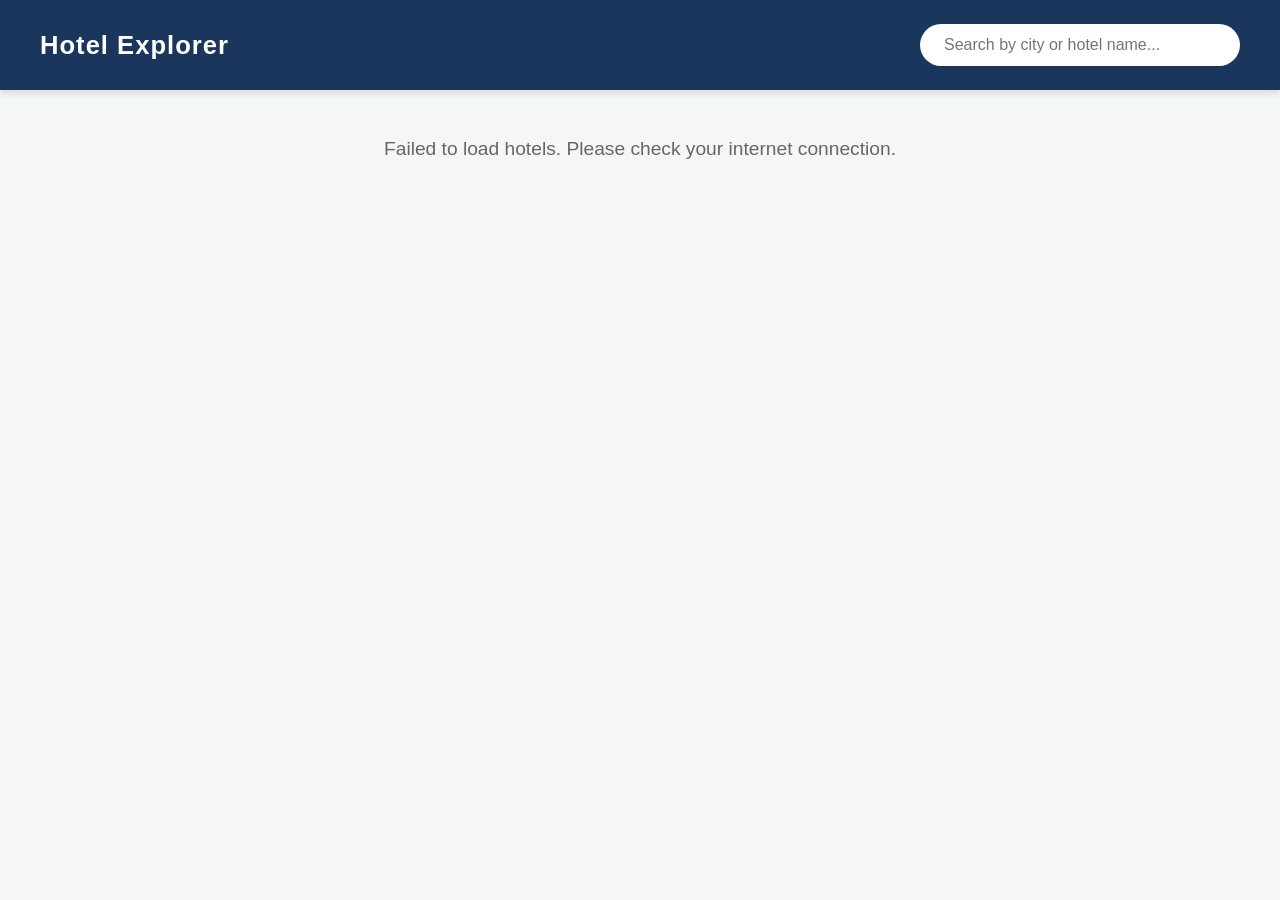
<file: index.html>
<!DOCTYPE html>
<html lang="en">
<head>
    <meta charset="UTF-8">
    <meta name="viewport" content="width=device-width, initial-scale=1.0">
    <title>Hotel Explorer</title>
    <link rel="stylesheet" href="CSS/style.css">
</head>
<body>
    <header>
        <nav>
            <h1>Hotel Explorer</h1>
            <div class="search-container">
                <input type="text" id="search-bar" placeholder="Search by city or hotel name...">
            </div>
        </nav>
    </header>

    <main>
        <div id="loading">Loading amazing hotels...</div>
        <div id="hotel-grid" class="grid-container">
            </div>
    </main>

    <script src="JS/app.js"></script>
</body>
</html>
</file>
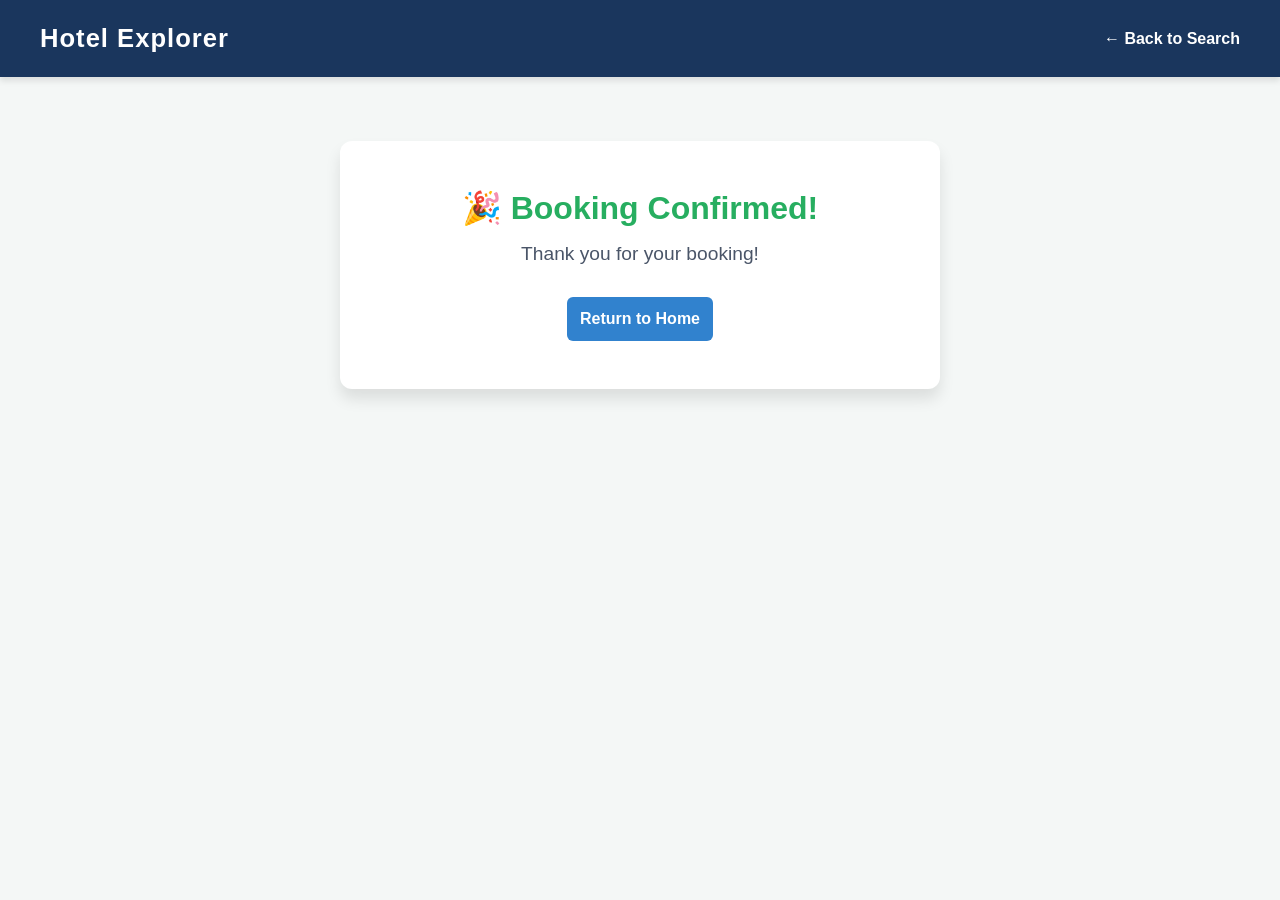
<file: book.html>
<!DOCTYPE html>
<html lang="en">
<head>
    <meta charset="UTF-8">
    <meta name="viewport" content="width=device-width, initial-scale=1.0">
    <title>Booking Confirmed</title>
    <link rel="stylesheet" href="CSS/style.css">
    <style>
        /* A few extra styles just for this confirmation box */
        .success-box {
            background: white;
            padding: 3rem;
            border-radius: 12px;
            box-shadow: 0 10px 15px rgba(0,0,0,0.1);
            text-align: center;
            max-width: 600px;
            margin: 4rem auto;
        }
        .success-box h2 { color: #27ae60; font-size: 2rem; margin-bottom: 1rem; }
        .success-box p { font-size: 1.2rem; color: #4a5568; margin-bottom: 2rem; }
    </style>
</head>
<body>
    <header>
        <nav>
            <h1>Hotel Explorer</h1>
            <a href="index.html" style="color: white; text-decoration: none; font-weight: bold;">← Back to Search</a>
        </nav>
    </header>

    <main>
        <div class="success-box">
            <h2>🎉 Booking Confirmed!</h2>
            <p id="confirmation-message">Processing your booking...</p>
            <a href="index.html" class="book-btn" style="display: inline-block; width: auto; text-decoration: none;">Return to Home</a>
        </div>
    </main>

    <script>
        // This script grabs the hotel name out of the web address (URL)
        document.addEventListener('DOMContentLoaded', () => {
            const params = new URLSearchParams(window.location.search);
            const hotelName = params.get('hotel');
            
            const messageEl = document.getElementById('confirmation-message');
            
            if (hotelName) {
                messageEl.innerHTML = `Thank you! Your room at <strong>${hotelName}</strong> has been successfully booked. Have a great trip!`;
            } else {
                messageEl.innerHTML = "Thank you for your booking!";
            }
        });
    </script>
</body>
</html>
</file>
<file: CSS/style.css>
* {
    margin: 0;
    padding: 0;
    box-sizing: border-box;
    font-family: 'Segoe UI', Tahoma, Geneva, Verdana, sans-serif;
}

body {
    background-color: #f4f7f6;
    color: #333;
}

header {
    background-color: #1a365d;
    color: white;
    padding: 1.5rem 2rem;
    position: sticky;
    top: 0;
    z-index: 100;
    box-shadow: 0 4px 6px rgba(0,0,0,0.1);
}

nav {
    display: flex;
    justify-content: space-between;
    align-items: center;
    max-width: 1200px;
    margin: 0 auto;
    flex-wrap: wrap;
    gap: 1rem;
}

nav h1 {
    font-size: 1.6rem;
    letter-spacing: 1px;
}

#search-bar {
    padding: 0.75rem 1.5rem;
    border: none;
    border-radius: 25px;
    width: 320px;
    font-size: 1rem;
    outline: none;
    transition: box-shadow 0.3s ease;
}

#search-bar:focus {
    box-shadow: 0 0 0 3px rgba(66, 153, 225, 0.6);
}

main {
    max-width: 1200px;
    margin: 3rem auto;
    padding: 0 1.5rem;
}

#loading {
    text-align: center;
    font-size: 1.2rem;
    color: #666;
    margin-top: 3rem;
}

/* The Grid System */
.grid-container {
    display: grid;
    grid-template-columns: repeat(auto-fill, minmax(300px, 1fr));
    gap: 2.5rem;
}

/* Card Design & Hover Effects */
.hotel-card {
    background: white;
    border-radius: 12px;
    overflow: hidden;
    box-shadow: 0 4px 6px rgba(0, 0, 0, 0.05);
    transition: transform 0.3s ease, box-shadow 0.3s ease;
    display: flex;
    flex-direction: column;
}

.hotel-card:hover {
    transform: translateY(-8px);
    box-shadow: 0 12px 20px rgba(0, 0, 0, 0.15);
}

.hotel-image {
    width: 100%;
    height: 220px;
    object-fit: cover;
    background-color: #e2e8f0;
}

.hotel-info {
    padding: 1.5rem;
    flex-grow: 1;
    display: flex;
    flex-direction: column;
}

.hotel-title {
    font-size: 1.25rem;
    font-weight: 600;
    margin-bottom: 0.5rem;
    color: #2d3748;
}

.hotel-location {
    color: #718096;
    font-size: 0.95rem;
    margin-bottom: 1rem;
}

.hotel-price {
    font-size: 1.3rem;
    font-weight: bold;
    color: #2b6cb0;
    margin-top: auto;
    margin-bottom: 1.2rem;
}

.book-btn {
    background-color: #3182ce;
    color: white;
    border: none;
    padding: 0.8rem;
    border-radius: 6px;
    font-size: 1rem;
    font-weight: bold;
    cursor: pointer;
    transition: background-color 0.2s ease;
    width: 100%;
}

.book-btn:hover {
    background-color: #2c5282;
}

/* Responsive fix for phones */
@media (max-width: 600px) {
    nav {
        flex-direction: column;
        align-items: stretch;
    }
    #search-bar {
        width: 100%;
    }
}
</file>
